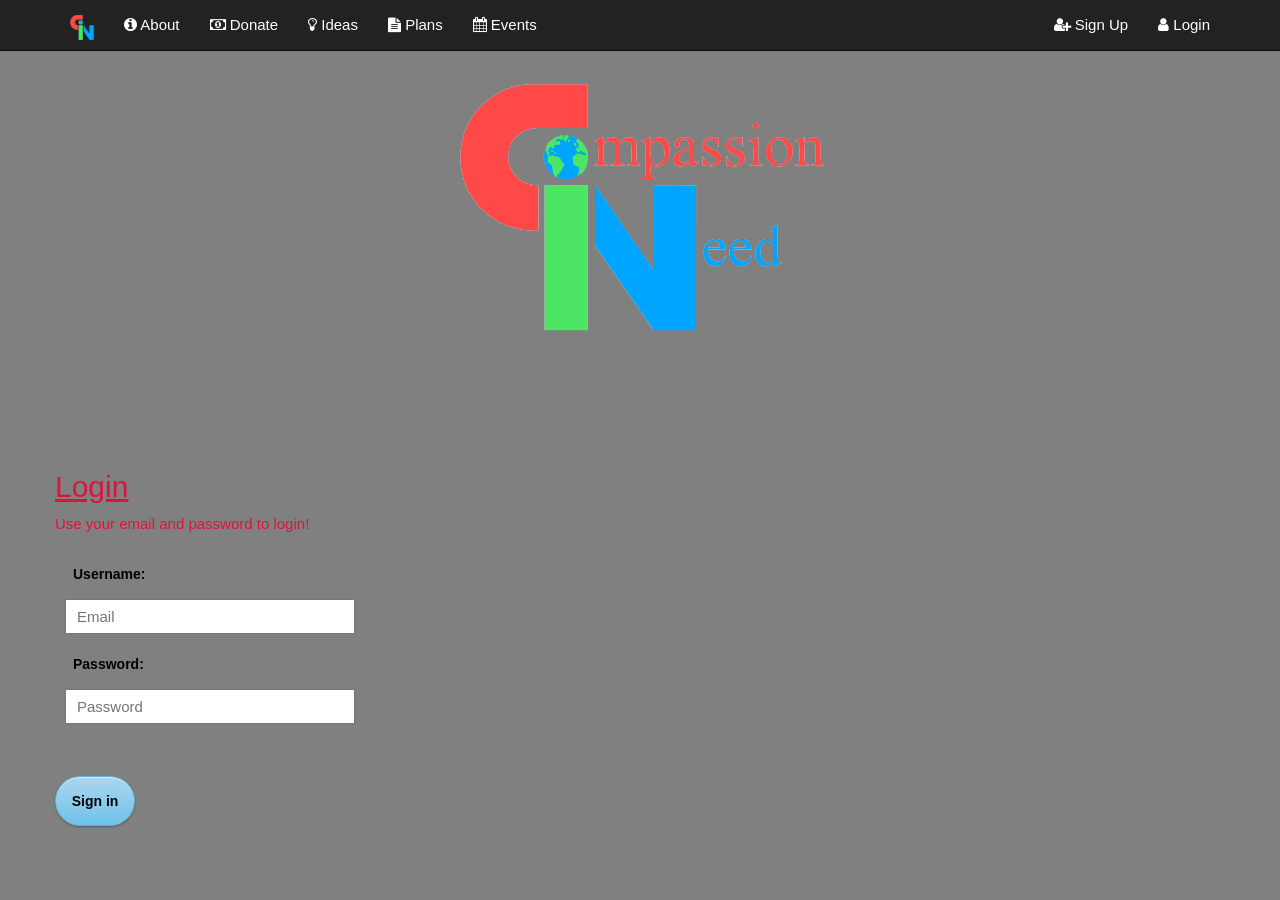
<file: login.html>
<!DOCTYPE html>
<html>
      	<head>
              	<title>Compassion In Need</title>
                <link href="https://fonts.googleapis.com/css?family=Lato:400,700" rel="stylesheet">
                <link rel="stylesheet" type="text/css" href="bootstrap.css">
                <link rel="stylesheet" type="text/css" href="https://maxcdn.bootstrapcdn.com/font-awesome/4.7.0/css/font-awesome.min.css">
                <script src="https://code.jquery.com/jquery-3.2.1.js" integrity="sha256-DZAnKJ/6XZ9si04Hgrsxu/8s717jcIzLy3oi35EouyE=" crossorigin="anonymous"></script>
                <script type="text/javascript" src="bootstrap.js"></script>
                <link rel="shortcut icon" type="image/x-icon" href="favicon.ico">
                <link rel="stylesheet" type="text/css" href="style.css">
                <meta name="viewport" content="width=device-width, initial-scale=1">
              	<meta charset="UTF-8">
            
                <script type="text/javascript" src="http://ajax.googleapis.com/ajax/libs/jquery/1.7.2/jquery.min.js"></script>
                <style>
            
                html, body {   
                    width: 100%;   
                    height: 100%;   
                    font-family: "Helvetica Neue", Helvetica, sans-serif;   
                    color: crimson;
                    -webkit-font-smoothing: antialiased;
                }
                    
                    
            #container {
                position: fixed;
                width: 340px;
                height: 280px;
                top: 50%;
                left: 50%;
                margin-left: -600px;
            }
                    
                    
            form {
                margin: 0 auto;
                margin-top: 20px;
            }
                    
            label {
                color: black;
                display: inline-block;
                margin-left: 18px;
                padding-top: 10px;
                font-size: 14px;
            }
                    
            
            input {
                font-family: "Helvetica Neue", Helvetica, sans-serif;
                font-size: 15px;
                outline: none;
            }
                    
            input[type=text],
            input[type=email],
            input[type=password] {
                color: #777;
                padding-left: 10px;
                margin: 10px;
                width: 290px;
                height: 35px;
            }
                    
            input[type=submit],
            button[type=button]{
                margin-right: 20px;
                margin-top: 20px;
                width: 80px;
                height: 50px;
                font-size: 14px;
                font-weight: bold;
                color:black;
                background-color: #acd6ef; /*IE fallback*/
                background-image: -webkit-gradient(linear, left top, left bottom, from(#acd6ef), to(#6ec2e8));
                background-image: -moz-linear-gradient(top left 90deg, #acd6ef 0%, #6ec2e8 100%);
                background-image: linear-gradient(top left 90deg, #acd6ef 0%, #6ec2e8 100%);
                border-radius: 30px;
                border: 1px solid #66add6;
                box-shadow: 0 1px 2px rgba(0, 0, 0, .3), inset 0 1px 0 rgba(255, 255, 255, .5);
                cursor: pointer;
            }

            </style>
        </head>
        <body>
        <nav class="navbar navbar-inverse navbar-fixed-top">
            <div class="container">
                <div class="navbar-header">
                    <button type="button" class="navbar-toggle collapsed" data-toggle="collapse" data-target="#bs-nav" aria-expanded="false">
                        <span class="sr-only">Toggle navigation</span>
                        <span class="icon-bar"></span>
                        <span class="icon-bar"></span>
                        <span class="icon-bar"></span>
                    </button>
                    <a href="https://www.compassioninneed.org" class="navbar-left navbar-brand"><img src="./img/compassion_in_need_logo.png" id="brand-image" alt="Website Logo"></a>
                </div>
                <div class="collapse navbar-collapse" id="bs-nav">
                    <ul class="nav navbar-nav">
                        <li><a href="https://www.compassioninneed.org/about.html"><i class="fa fa-info-circle" aria-hidden="true"></i> About</a></li>
                        <li><a href="https://www.compassioninneed.org/donate.html"><i class="fa fa-money" aria-hidden="true"></i> Donate</a></li>
                        <li><a href="#"><i class="fa fa-lightbulb-o" aria-hidden="true"></i> Ideas</a></li>
                        <li><a href="#"><i class="fa fa-file-text" aria-hidden="true"></i> Plans</a></li>
                        <li><a href="#"><i class="fa fa-calendar" aria-hidden="true"></i> Events</a></li>
                    </ul>
                    <ul class="nav navbar-nav navbar-right">
                        <li><a href="signup.php"><i class="fa fa-user-plus" aria-hidden="true"></i> Sign Up</a></li>
                        <li><a href="login.php"><i class="fa fa-user" aria-hidden="true"></i> Login</a></li>
                    </ul>
                </div>
            </div>
        </nav>
            
            <div class="row">
                <div class="col-lg-12" id="center"><img src="./img/compassion_in_need_2.png" alt="Compassion in Need Logo" id="logo"></div>
            </div>
            
            <br>
            
        <div id="container" class="container">
            <h2>Login</h2>
            <p>Use your email and password to login!</p>
            <form action="" method="post" name="LoginForm" id="loginform">
                
                <label for="username">Username:</label>
                <input name="email" type="email" required="required" class="tfield" id="email" placeholder="Email">
                
                <br>
                
                <label for="password">Password:</label>
                <input name="password" type="password" required="required" class="tfield" id="password" placeholder="Password">
                
        <div id="lower">
            
            <br>
                <input name="login" type="submit" class="button" id="login" value="Sign in">
            
        </div>
            </form>
        </div>
             
	</body>
</html>
</file>
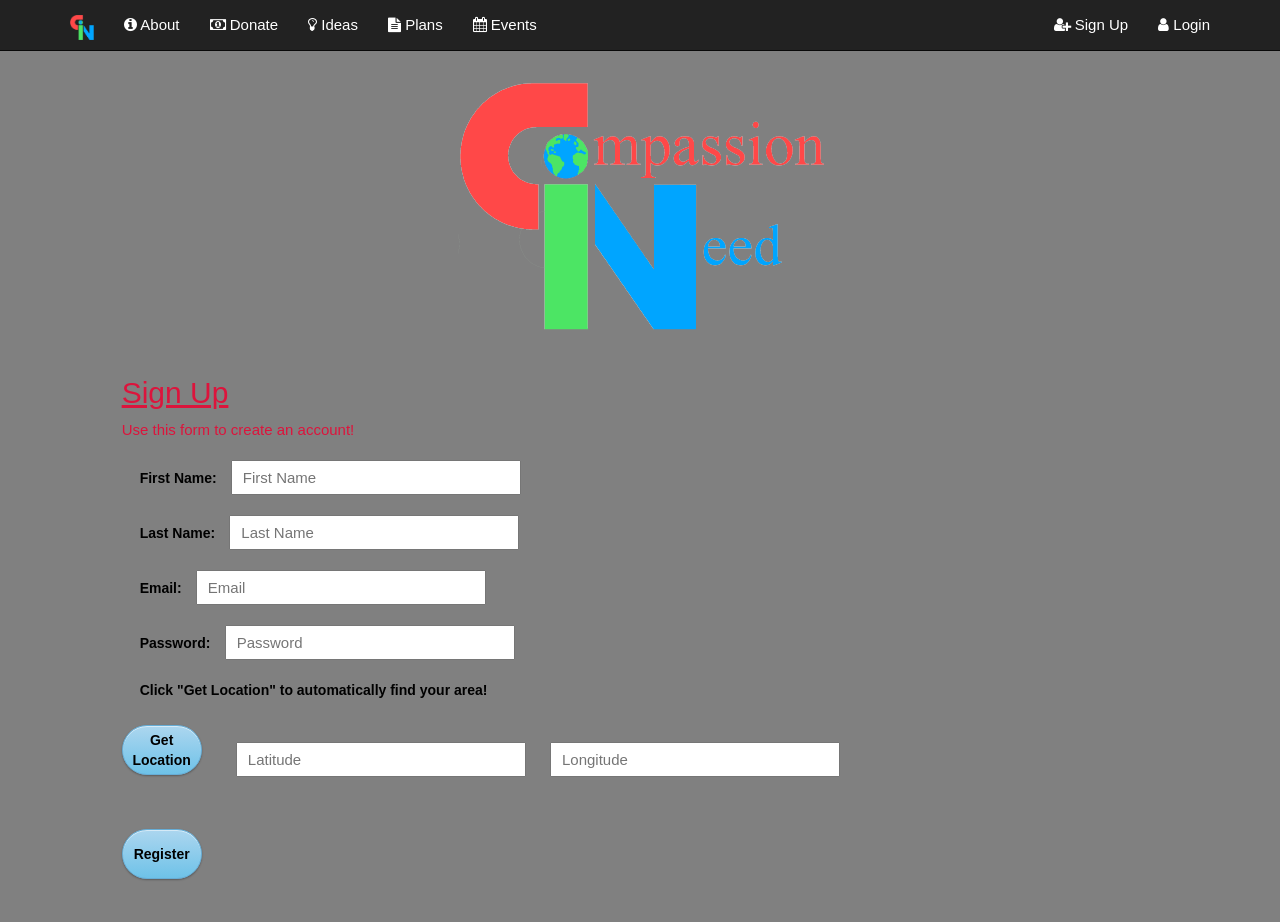
<file: signup.html>
<!DOCTYPE html>
<html>
      	<head>
                <title>Compassion In Need</title>
                <link href="https://fonts.googleapis.com/css?family=Lato:400,700" rel="stylesheet">
                <link rel="stylesheet" type="text/css" href="bootstrap.css">
                <link rel="stylesheet" type="text/css" href="https://maxcdn.bootstrapcdn.com/font-awesome/4.7.0/css/font-awesome.min.css">
                <script src="https://code.jquery.com/jquery-3.2.1.js" integrity="sha256-DZAnKJ/6XZ9si04Hgrsxu/8s717jcIzLy3oi35EouyE=" crossorigin="anonymous"></script>
                <script type="text/javascript" src="bootstrap.js"></script>
                <link rel="shortcut icon" type="image/x-icon" href="favicon.ico">
                <link rel="stylesheet" type="text/css" href="style.css">
                <meta name="viewport" content="width=device-width, initial-scale=1">
              	<meta charset="UTF-8">
            
                <script type="text/javascript" src="http://ajax.googleapis.com/ajax/libs/jquery/1.7.2/jquery.min.js"></script>
            
                
                <!-- <script type="text/javascript" src="/JS/jquery.js"></script>
                <script type="text/javascript" src="/JS/jquery-ui.js"></script> -->
                
                <!--JAVASCRIPT-->
                <script type="text/javascript">    
                function checkemail()
                {
                    var email = document.getElementById("email").value;
                    
                    if(email)
                        {
                            $.ajax
                            (
                                {
                                    type: 'post',
                                    url: 'checkemail.php',
                                    data: {email: email},
                                    success: function (response)
                                    {
                                        $( '#email_status' ).html(response);
                                        if(response=="OK")
                                            {
                                                return true;
                                            }
                                        else
                                            {
                                                return false;
                                            }
                                    }
                                }
                            )
                        }
                    else
                        {
                            $( '#email_status' ).html("");
                            return false;
                        }
                }
                </script>
            <style>
            
            html, body {   
                width: 100%;   
                height: 100%;   
                font-family: "Helvetica Neue", Helvetica, sans-serif;   
                color: crimson;
                -webkit-font-smoothing: antialiased;
            }
                
            #container {
                position: fixed;
                width: 340px;
                height: 280px;
                top: 50%;
                left: 50%;
                margin-left: -600px;
            }
                
            label {
            color: black;
            display: inline-block;
            margin-left: 18px;
            padding-top: 10px;
            font-size: 14px;
        }
            
        input {
                font-family: "Helvetica Neue", Helvetica, sans-serif;
                font-size: 15px;
                outline: none;
            }
                    
            input[type=text],
            input[type=email],
            input[type=password] {
                color: #777;
                padding-left: 10px;
                margin: 10px;
                width: 290px;
                height: 35px;
            }
                
            input[type=submit],
            button[type=button]{
                margin-right: 20px;
                margin-top: 20px;
                width: 80px;
                height: 50px;
                font-size: 14px;
                font-weight: bold;
                color:black;
                background-color: #acd6ef; /*IE fallback*/
                background-image: -webkit-gradient(linear, left top, left bottom, from(#acd6ef), to(#6ec2e8));
                background-image: -moz-linear-gradient(top left 90deg, #acd6ef 0%, #6ec2e8 100%);
                background-image: linear-gradient(top left 90deg, #acd6ef 0%, #6ec2e8 100%);
                border-radius: 30px;
                border: 1px solid #66add6;
                box-shadow: 0 1px 2px rgba(0, 0, 0, .3), inset 0 1px 0 rgba(255, 255, 255, .5);
                cursor: pointer;
            }
            
            
            </style>
        </head>
        <body>
        <nav class="navbar navbar-inverse navbar-fixed-top">
            <div class="container">
                <div class="navbar-header">
                    <button type="button" class="navbar-toggle collapsed" data-toggle="collapse" data-target="#bs-nav" aria-expanded="false">
                        <span class="sr-only">Toggle navigation</span>
                        <span class="icon-bar"></span>
                        <span class="icon-bar"></span>
                        <span class="icon-bar"></span>
                    </button>
                    <a href="https://www.compassioninneed.org" class="navbar-left navbar-brand"><img src="./img/compassion_in_need_logo.png" id="brand-image" alt="Website Logo"></a>
                </div>
                <div class="collapse navbar-collapse" id="bs-nav">
                    <ul class="nav navbar-nav">
                        <li><a href="https://www.compassioninneed.org/about.html"><i class="fa fa-info-circle" aria-hidden="true"></i> About</a></li>
                        <li><a href="https://www.compassioninneed.org/donate.html"><i class="fa fa-money" aria-hidden="true"></i> Donate</a></li>
                        <li><a href="#"><i class="fa fa-lightbulb-o" aria-hidden="true"></i> Ideas</a></li>
                        <li><a href="#"><i class="fa fa-file-text" aria-hidden="true"></i> Plans</a></li>
                        <li><a href="#"><i class="fa fa-calendar" aria-hidden="true"></i> Events</a></li>
                    </ul>
                    <ul class="nav navbar-nav navbar-right">
                        <li><a href="signup.php"><i class="fa fa-user-plus" aria-hidden="true"></i> Sign Up</a></li>
                        <li><a href="login.php"><i class="fa fa-user" aria-hidden="true"></i> Login</a></li>
                    </ul>
                </div>
            </div>
        </nav>
        <div class="container-fluid">
            <div class="row">
                <div class="col-lg-12" id="center"><img src="./img/compassion_in_need_2.png" alt="Compassion in Need Logo" id="logo"></div>
            </div>
            <div class="row">
                <div class="col-lg-1"></div>
                <div class="col-lg-10">
                    <div id="homeContent">
                        <h2>Sign Up</h2>
                        <p>Use this form to create an account!</p>
                        <form action="" method="post" name="RegisterForm" id="registerform">
                            
                            <label for="firstname">First Name:</label>
                            <input name="fname" type="text" required="required" class="tfield" id="fname" placeholder="First Name">
                            
                            <br>
                            
                            <label for="lastname">Last Name:</label>
                            <input name="lname" type="text" required="required" class="tfield" id="lname" placeholder="Last Name"><br>
                            
                            
                            <label for="email">Email:</label>
                            <input name="email" type="email" required="required" class="tfield" id="email" placeholder="Email" onkeyup="checkemail();"><br>
                            
                            
                            <label for="password">Password:</label>
                            <input name="password" type="password" required="required" class="tfield" id="password" placeholder="Password"><br>
                            
                            
                            <label for="location">Click "Get Location" to automatically find your area!</label>
                            <br>
                            <button type="button" onclick="getLocation()">Get Location</button>
                            

                            <script>
                                             
                            function getLocation() {
                                if (navigator.geolocation) {
                                    navigator.geolocation.getCurrentPosition(showPosition);
                                }
                            }

                            function showPosition(position) {
                                
                       
                                $('input#lat').val(position.coords.latitude);
                                $('input#lng').val(position.coords.longitude);
                            }
                            </script>

                            <input name="lat" type="text" required="required" class="tfield" id="lat" placeholder="Latitude">

                            <input name="lng" type="text" required="required" class="tfield" id="lng" placeholder="Longitude"><br>
                            
                            <br>
                            
                            <input name="register" type="submit" class="button" id="register" value="Register">
                            
                            <br>
                            <br>
                            <br>
                            
                        <form>
                    </div>
                </div>
                <div class="col-lg-1"></div>
            </div>
        </div>
	</body>
</html>
</file>
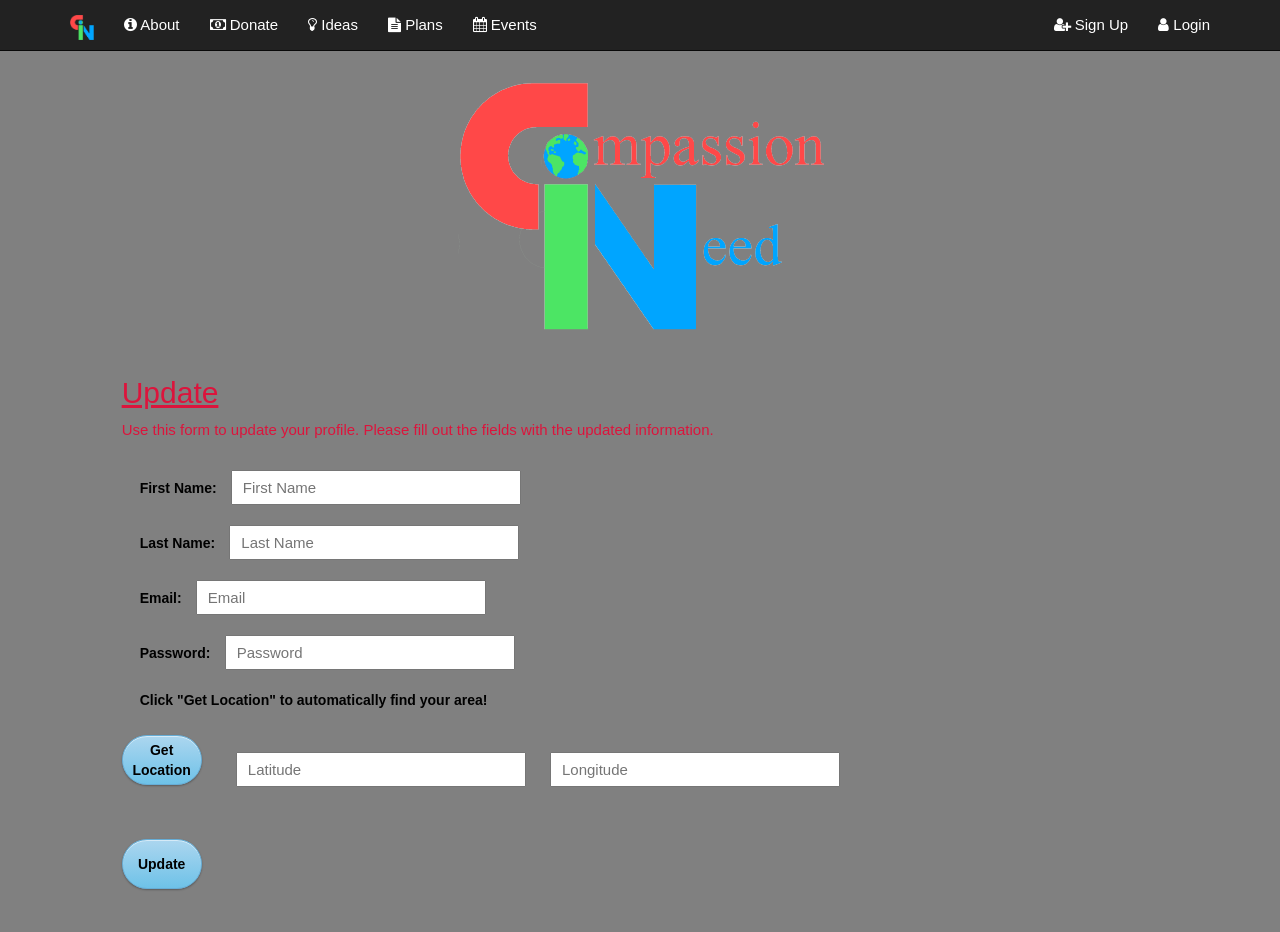
<file: update.html>
<!DOCTYPE html>
<html>
<head>
                <title>Compassion In Need</title>
                <link href="https://fonts.googleapis.com/css?family=Lato:400,700" rel="stylesheet">
                <link rel="stylesheet" type="text/css" href="bootstrap.css">
                <link rel="stylesheet" type="text/css" href="https://maxcdn.bootstrapcdn.com/font-awesome/4.7.0/css/font-awesome.min.css">
                <script src="https://code.jquery.com/jquery-3.2.1.js" integrity="sha256-DZAnKJ/6XZ9si04Hgrsxu/8s717jcIzLy3oi35EouyE=" crossorigin="anonymous"></script>
                <script type="text/javascript" src="bootstrap.js"></script>
                <link rel="shortcut icon" type="image/x-icon" href="favicon.ico">
                <link rel="stylesheet" type="text/css" href="style.css">
                <meta name="viewport" content="width=device-width, initial-scale=1">
                <meta charset="UTF-8">
            
                <script type="text/javascript" src="http://ajax.googleapis.com/ajax/libs/jquery/1.7.2/jquery.min.js"></script>
            
                
                <!-- <script type="text/javascript" src="/JS/jquery.js"></script>
                <script type="text/javascript" src="/JS/jquery-ui.js"></script> -->
                
                <!--JAVASCRIPT-->
                <script type="text/javascript">    
                function checkemail()
                {
                    var email = document.getElementById("email").value;
                    
                    if(email)
                        {
                            $.ajax
                            (
                                {
                                    type: 'post',
                                    url: 'checkemail.php',
                                    data: {email: email},
                                    success: function (response)
                                    {
                                        $( '#email_status' ).html(response);
                                        if(response=="OK")
                                            {
                                                return true;
                                            }
                                        else
                                            {
                                                return false;
                                            }
                                    }
                                }
                            )
                        }
                    else
                        {
                            $( '#email_status' ).html("");
                            return false;
                        }
                }
                </script>
        <style>
    
        html, body {   
            width: 100%;   
            height: 100%;   
            font-family: "Helvetica Neue", Helvetica, sans-serif;   
            color: crimson;
            -webkit-font-smoothing: antialiased;
        }
            
        #container {
            position: fixed;
            width: 340px;
            height: 280px;
            top: 50%;
            left: 50%;
            margin-left: -600px;
        }
            
        form {
            margin: 0 auto;
            margin-top: 20px;
        }
                    
        label {
            color: black;
            display: inline-block;
            margin-left: 18px;
            padding-top: 10px;
            font-size: 14px;
        }
            
        input {
                font-family: "Helvetica Neue", Helvetica, sans-serif;
                font-size: 15px;
                outline: none;
            }
                    
            input[type=text],
            input[type=email],
            input[type=password] {
                color: #777;
                padding-left: 10px;
                margin: 10px;
                width: 290px;
                height: 35px;
            }
            
            
        input[type=submit],
            button[type=button]{
            margin-right: 20px;
            margin-top: 20px;
            width: 80px;
            height: 50px;
            font-size: 14px;
            font-weight: bold;
            color:black;
            background-color: #acd6ef; /*IE fallback*/
            background-image: -webkit-gradient(linear, left top, left bottom, from(#acd6ef), to(#6ec2e8));
            background-image: -moz-linear-gradient(top left 90deg, #acd6ef 0%, #6ec2e8 100%);
            background-image: linear-gradient(top left 90deg, #acd6ef 0%, #6ec2e8 100%);
            border-radius: 30px;
            border: 1px solid #66add6;
            box-shadow: 0 1px 2px rgba(0, 0, 0, .3), inset 0 1px 0 rgba(255, 255, 255, .5);
            cursor: pointer;
            }
    
    </style>
        </head>
        <body>
        <nav class="navbar navbar-inverse navbar-fixed-top">
            <div class="container">
                <div class="navbar-header">
                    <button type="button" class="navbar-toggle collapsed" data-toggle="collapse" data-target="#bs-nav" aria-expanded="false">
                        <span class="sr-only">Toggle navigation</span>
                        <span class="icon-bar"></span>
                        <span class="icon-bar"></span>
                        <span class="icon-bar"></span>
                    </button>
                    <a href="https://www.compassioninneed.org" class="navbar-left navbar-brand"><img src="./img/compassion_in_need_logo.png" id="brand-image" alt="Website Logo"></a>
                </div>
                <div class="collapse navbar-collapse" id="bs-nav">
                    <ul class="nav navbar-nav">
                        <li><a href="https://www.compassioninneed.org/about.html"><i class="fa fa-info-circle" aria-hidden="true"></i> About</a></li>
                        <li><a href="https://www.compassioninneed.org/donate.html"><i class="fa fa-money" aria-hidden="true"></i> Donate</a></li>
                        <li><a href="#"><i class="fa fa-lightbulb-o" aria-hidden="true"></i> Ideas</a></li>
                        <li><a href="#"><i class="fa fa-file-text" aria-hidden="true"></i> Plans</a></li>
                        <li><a href="#"><i class="fa fa-calendar" aria-hidden="true"></i> Events</a></li>
                    </ul>
                    <ul class="nav navbar-nav navbar-right">
                        <li><a href="signup.php"><i class="fa fa-user-plus" aria-hidden="true"></i> Sign Up</a></li>
                        <li><a href="login.php"><i class="fa fa-user" aria-hidden="true"></i> Login</a></li>
                    </ul>
                </div>
            </div>
        </nav>
        <div class="container-fluid">
            <div class="row">
                <div class="col-lg-12" id="center"><img src="./img/compassion_in_need_2.png" alt="Compassion in Need Logo" id="logo"></div>
            </div>
            <div class="row">
                <div class="col-lg-1"></div>
                <div class="col-lg-10">
                    <div id="homeContent">
                        <h2>Update</h2>
                        <p>Use this form to update your profile. Please fill out the fields with the updated information.</p>
                        <form action="" method="post" name="RegisterForm" id="registerform">
                            
                            
                            
                            <label for="firstname">First Name:</label>
                            <input name="fname" type="text" required="required" class="tfield" id="fname" placeholder="First Name">
                            
                            <br>
                            
                            <label for="lastname">Last Name:</label>
                            <input name="lname" type="text" required="required" class="tfield" id="lname" placeholder="Last Name"><br>
                            
                            
                            
                            <label for="email">Email:</label>
                            <input name="email" type="email" required="required" class="tfield" id="email" placeholder="Email" onkeyup="checkemail();"><br>
                            
                            
                            
                            <label for="password">Password:</label>
                            <input name="password" type="password" required="required" class="tfield" id="password" placeholder="Password"><br>
                            
                            
                            
                            <label for="location">Click "Get Location" to automatically find your area!</label>
                            <br>
                            <button type="button" onclick="getLocation()">Get Location</button>

                            <script>
                                             
                            function getLocation() {
                                if (navigator.geolocation) {
                                    navigator.geolocation.getCurrentPosition(showPosition);
                                }
                            }

                            function showPosition(position) {
                                
                       
                                $('input#lat').val(position.coords.latitude);
                                $('input#lng').val(position.coords.longitude);
                            }
                            </script>

                            <input name="lat" type="text" required="required" class="tfield" id="lat" placeholder="Latitude">

                            <input name="lng" type="text" required="required" class="tfield" id="lng" placeholder="Longitude"><br>
                            
                            <br>
                            
                            <input name="update" type="submit" class="button" id="update" value="Update">
                            
                            <br>
                            <br>
                            <br>
                            
                        <form>
                    </div>
                </div>
                <div class="col-lg-1"></div>
            </div>
        </div>
  </body>
</html>
</file>
<file: style.css>
html
{
	height: 100%;
}

body
{
	padding-top: 50px;
	background: grey;
	font-family: 'Lato', sans-serif;
	color: white;
}

form
{
    color:black;
}

@media screen and (max-width: 506px) {
    body {
        font-size: 1.2em;
    }
    #zach
    {
        width: 80%;
        height: 80%;
    }

    #logo
    {
        width: 70%;
        height: 80%;
    }
}

/* xs < 768 */
@media screen and (max-width: 767px) {
    body {
        font-size: 1.2em;
    }

    #logo
    {
        width: 70%;
        height: 80%;
    }
}

/* sm */
@media screen and (min-width: 992px) {
    body {
        font-size: 1.3em;
    }
}

/* md */
@media screen and (min-width: 1000px) {
    body {
        font-size: 1.4em;
    }
}

/* lg */
@media screen and (min-width: 1200px) {
    body {
        font-size: 1.5em;
    }
}

.navbar-inverse .navbar-brand
{
    color: white;
}

.navbar-inverse .navbar-nav > li > a
{
    color: white;
}

#homeContent
{
	text-align: left;
	padding-top: 2.5%;
}

#center
{
    text-align: center;
    padding-top: 2.5%;
}

#brand-image
{
    height: 25px;
}

#left
{
    padding-top: 2.5%;
    padding-left: 2.5%;
}

#pad
{
    padding: 3.8%;
}

#red
{
    color: #ff4848; //CIN Red
}

#green
{
    color: #4CE564; //CIN Green
}

a
{
    color: #00A5FF;
}

h2
{
    text-decoration: underline;
}
</file>
